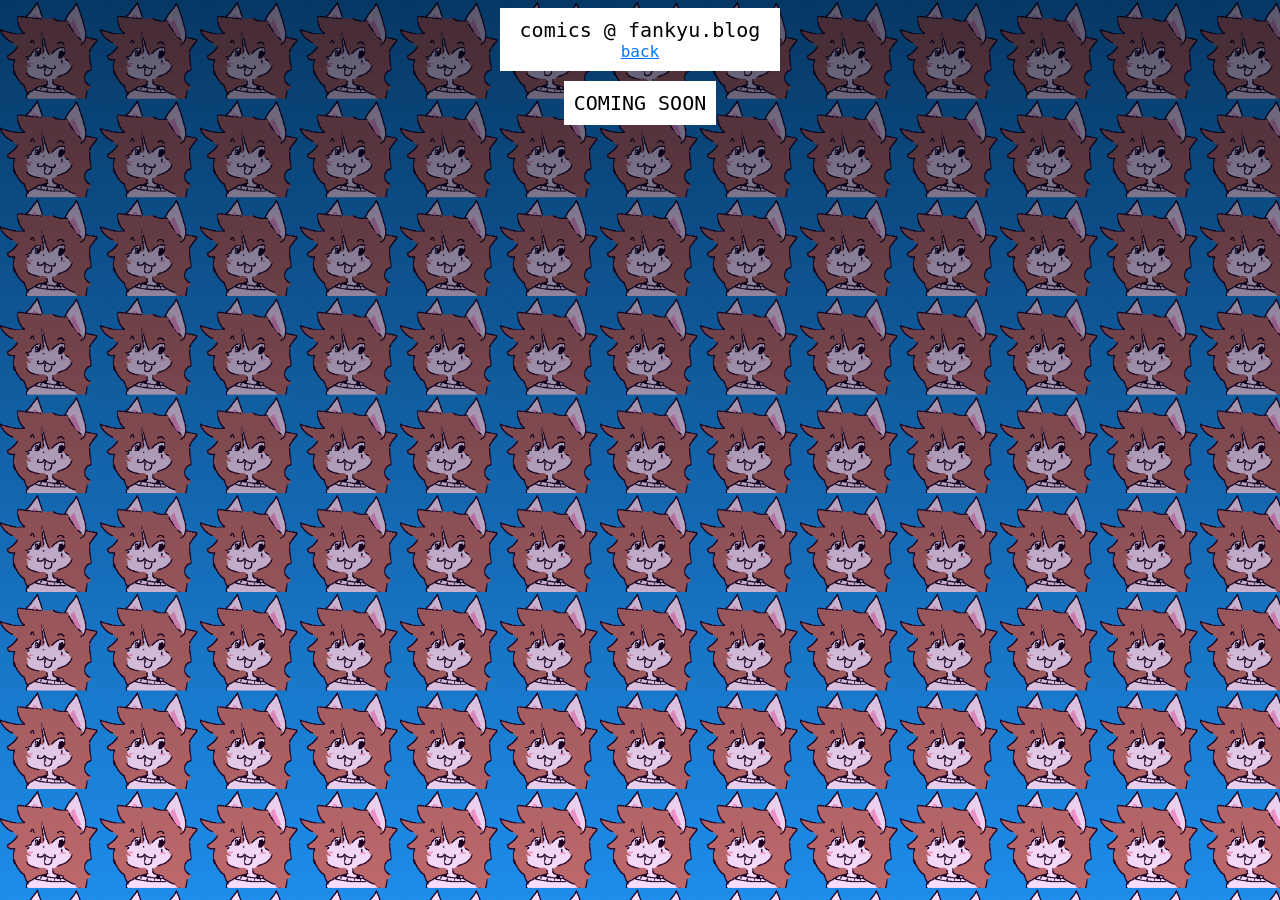
<file: comics/index.html>
<!DOCTYPE html>
<html>
    <head>
        <link rel="stylesheet" href="../main.css">
        <meta name="og:description" content="coming soon...">
        <meta name="og:image" content="https://fankyu.blog/assets/baaaaka.png">
        <meta name="og:title" content="comics @ fankyu.blog ">
        <meta name="viewport" content="width=device-width, initial-scale=1.0">
    </head>
    <header class="box">
        comics @ fankyu.blog
        <div class="links">
            <a href="../">back</a>

        </div>
    </header>
    <body>
        <div class="gradient">

        </div>
        <div class="box2">COMING SOON</div>
    </body>
</html>
</file>
<file: main.css>
body {
    background-image: url("assets/baaaaka.png");
    /* image-rendering: pixelated; */
    background-size: 100px;
    animation: scroll 3s linear infinite;
    font-size: x-large;
    background-attachment: fixed;
    justify-content: center;
    align-items: center;
    display: grid;
    place-items: center;
}

header{
    width: 100%;
    align-items: center;
    justify-content: center;
    text-align: center;
}

a{
    color: rgb(0, 119, 255);
    margin: 10px;
}

@keyframes scroll{
    0%{
        background-position: 0 0;
    }
    100%{
        background-position: -100px -200px;
    }
}

.gradient{
    image-rendering:auto;
    background-image: linear-gradient(to bottom,rgba(9, 4, 36, 0.671),rgba(234, 0, 255, 0.13));
    position:fixed;
    top: 0%;
    right: 0%;
    left: 0%;
    bottom: 0%;
    margin: 0;
    padding: 10px;
    z-index: -10;
}

.links{
    display:block;
    font-size: 16px;
    
}

.box{
    background-color: white;
    padding: 10px;
    font-family:monospace;
}

.box2{
    background-color: white;
    padding: 10px;
    font-family:monospace;
    display: block;
    margin: 10px;
    align-items: center;
    justify-content: center;
    text-align: center;
}

.center{
    display: block;
    align-items: center;
    justify-content: center;
    width: 650px;
    max-width: 80%;
    margin: auto;
}

.imagecontainer{
    margin: auto;
    flex-wrap: wrap;
    display: flex;
    justify-content: center;
    grid-auto-flow: column ;
}

.img{
    height: 600px;
}

.popin{
    display: none;
    background-color: white;
    font-family:monospace;
    width: 100%;
    height: 10%;
    top: -101%;
    position: relative;
}

.bottomPopin{
    width: 100%;
    height: 15%;
    position: relative;
    background-color: rgb(0, 119, 255);
    top: 50%
}

.openbox{
    background-color: white;
    padding: 10px;
    font-family:monospace;
    display: block;
    margin: 10px;
    align-items: center;
    justify-content: center;
    text-align: center;
    width: 200px;
}


.blog{
    background-color: white;
    padding: 10px;
    font-size: smaller;
    font-family:monospace;
    display: block;
    margin: 10px;
    align-items: center;
    justify-content: center;
    text-align: center;
    max-width: 500px;
}

.headblog{
    color: rgb(0, 119, 255);
    padding: 5px;
    font-size: larger;

}

.cButton{
    color: rgb(0, 119, 255);
    image-rendering: pixel;
    height: 65%;
    left: 92%;
    top: -40%;
    position: relative;
    image-rendering: pixelated;
    
}
.cButton:hover{
    cursor: pointer;
}

.modal{
    display: none;
    position: fixed;
    z-index: 1;
    left: 0;
    top: 0;
    width: 100%;
    height: 100%;
    overflow: auto;
    background-color: rgb(0,0,0);
    background-color: rgba(0,0,0,0.4);
    justify-content: center;
    align-items: center;
}

.modal-image{
    display: block;
    margin: auto;
    max-width: 80%;
    justify-content: center;
    align-items: center;
}

.modal-content{
    justify-content: center;
    align-items: center;
    position: relative;
}

.textc{
    display: grid;
    white-space: pre-wrap;
    background-color: #f4f4f4;
    padding: 15px;
    font-family: monospace;
    border: 1px solid #ccc;
    width: 1000px;
    /* max-width: 80%; */
}
</file>
